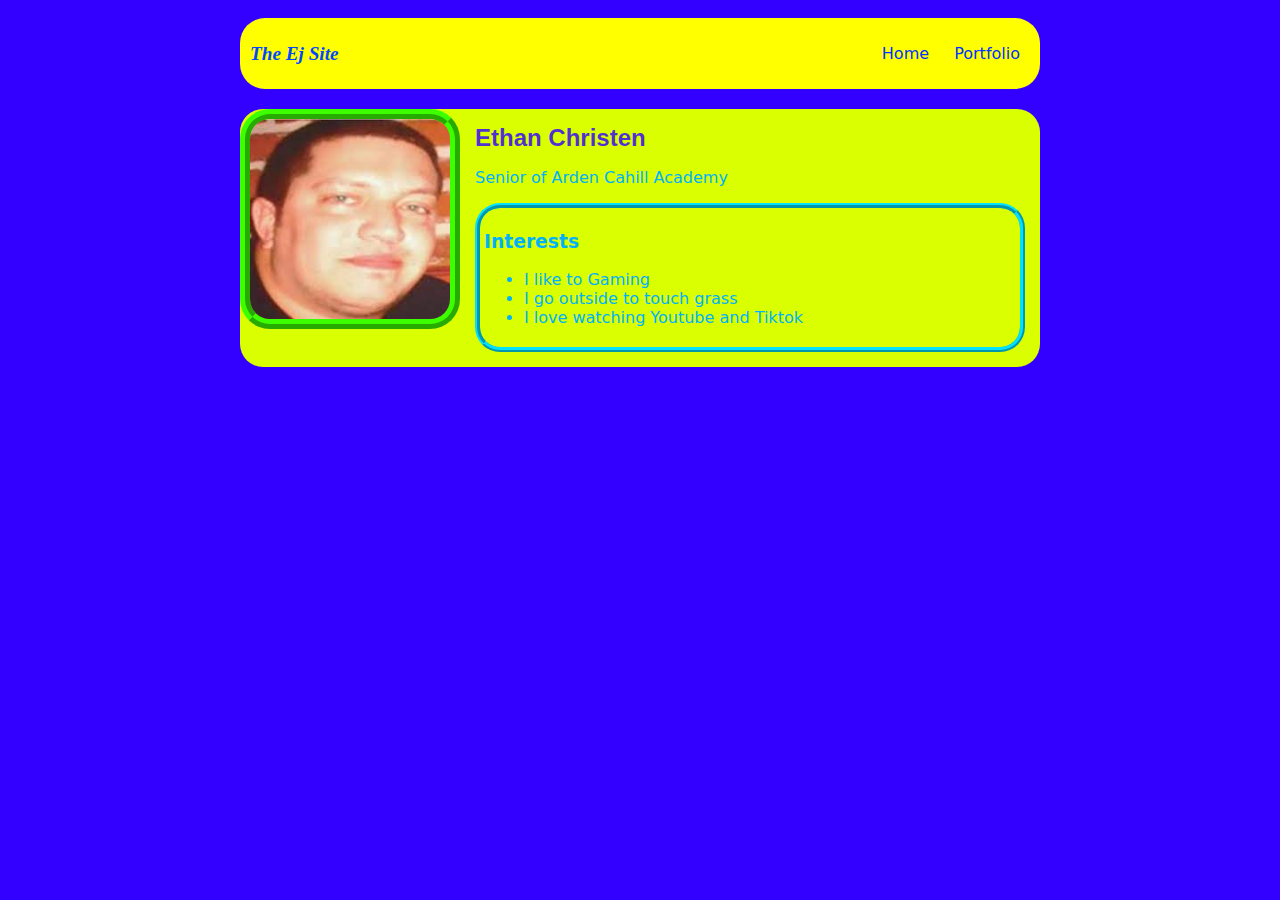
<file: index.html>
<!DOCTYPE HTML>
<html>

<head>
    <title> Ethan Christen Website </title>
    <link rel="stylesheet" href="style.css">
</head>

<body>
    <div id="all-contents">
        <nav>
            <h1> The Ej Site </h1>
            <ul id="nav-ul">
                <li class="nav-li">
                    <a href="index.html"> Home </a>
                </li>
                <li class="nav-li">
                    <a href="portfolio.html"> Portfolio </a>
                </li>
            </ul>
        </nav>

        <main>
            <!-- Sidebar section -->
            <div class="Sidebar">
                <img class="sidebar-img" src="Image/images (3).jpeg"> 
            </div>

                <!-- Content section -->
                <div class="content">
                    <h2> Ethan Christen</h2>
                    <p> Senior of Arden Cahill Academy</p>

                    <!-- Interests section -->
                    <div id="interests">
                        <h3>Interests</h3>
                        <ul>
                            <li> I like to Gaming </li>
                            <li> I go outside to touch grass </li>
                            <li> I love watching Youtube and Tiktok</li>
                        </ul>
                    </div>
                </div>
        </main>
    </div>
</body>
</html>
</file>
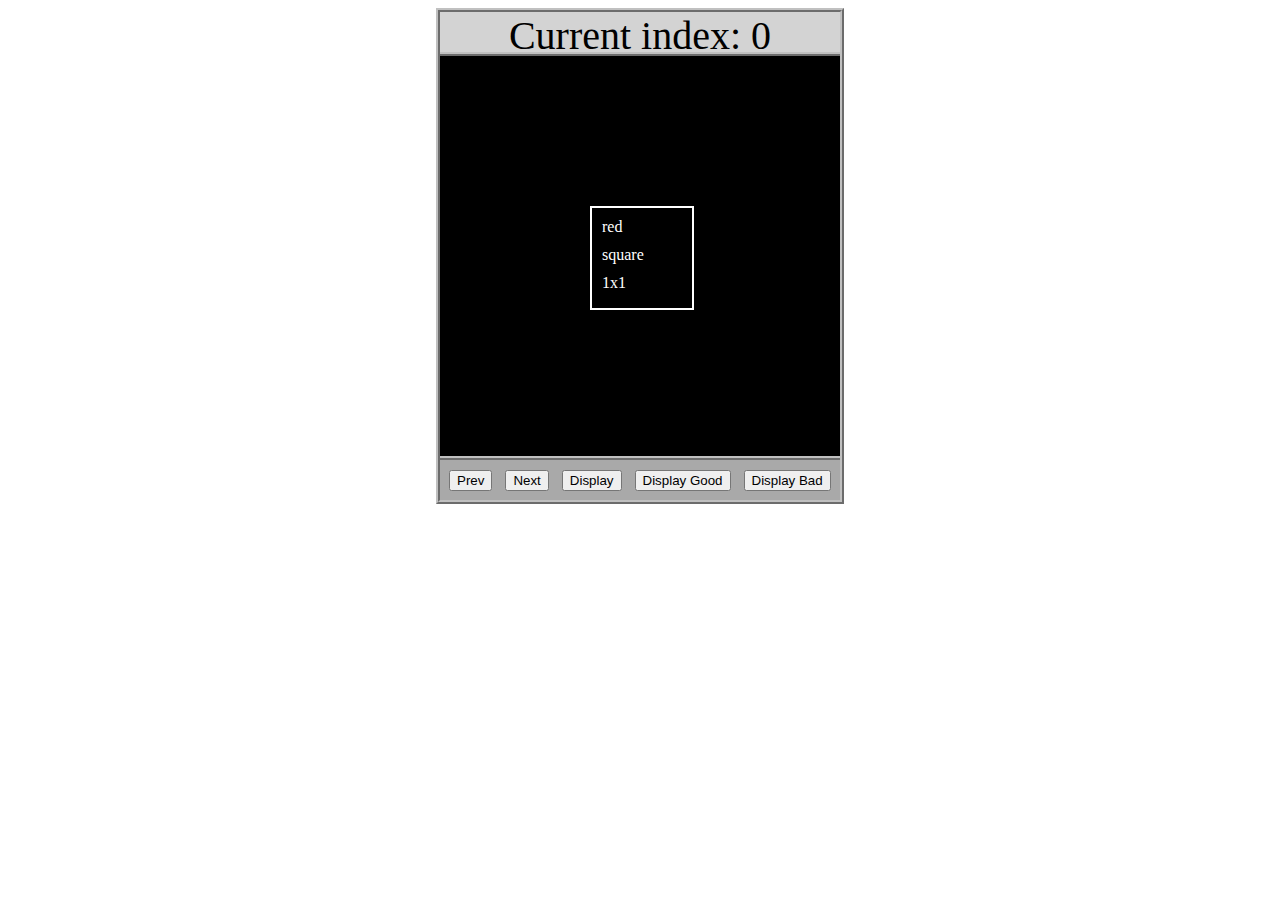
<file: asd-projects/data-shapes/index.html>
<!DOCTYPE html>
<html>
  <head>
    <meta charset="utf-8" />
    <meta name="viewport" content="width=device-width" />
    <title>Data Shapes</title>
    <link rel="stylesheet" href="index.css" />
    <script src="https://code.jquery.com/jquery-3.1.0.js"></script>
    <script src="index.js"></script>
  </head>
  <body>
    <div id="board">
      <div id="info-bar">Current index: 0</div>
      <div id="shape-container">
        <div id="shape"></div>
      </div>
      <div id="button-box">
        <button id="cycle-left">Prev</button>
        <button id="cycle-right">Next</button>
        <button id="execute1">Display</button>
        <button id="execute2">Display Good</button>
        <button id="execute3">Display Bad</button>
      </div>
    </div>
  </body>
</html>
</file>
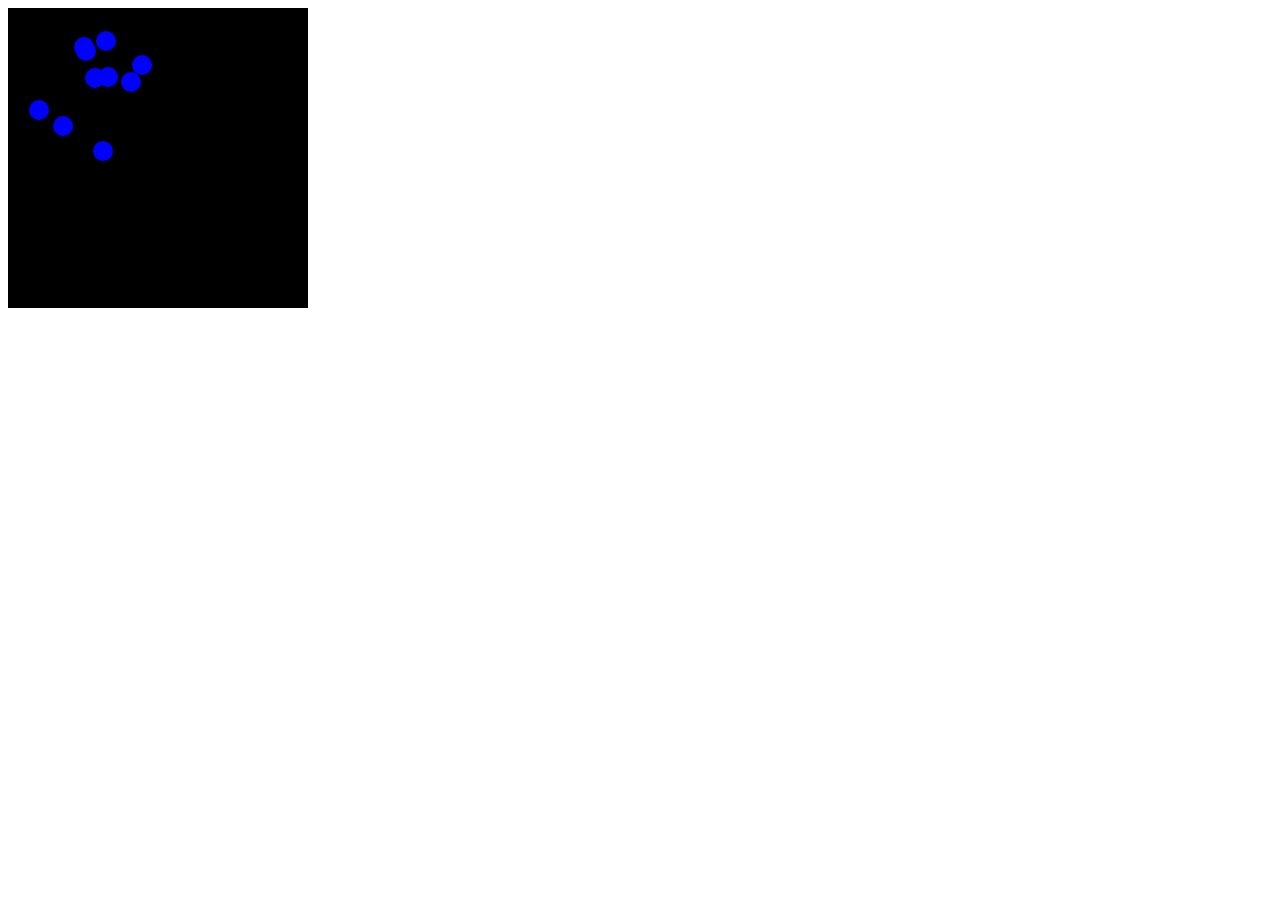
<file: asd-projects/debugging-exercise/index.html>
<!DOCTYPE html>
<html>
<head>
    <meta charset="utf-8">
    <meta name="viewport" content="width=device-width">
    <title>Debugger Exercise</title>
    <link rel="stylesheet" href="index.css">
    <script src="https://code.jquery.com/jquery-3.1.0.js"></script>
    <script src="index.js"></script>
</head>
<body>
    <div id="board">

    </div>
</body>
</html>
</file>
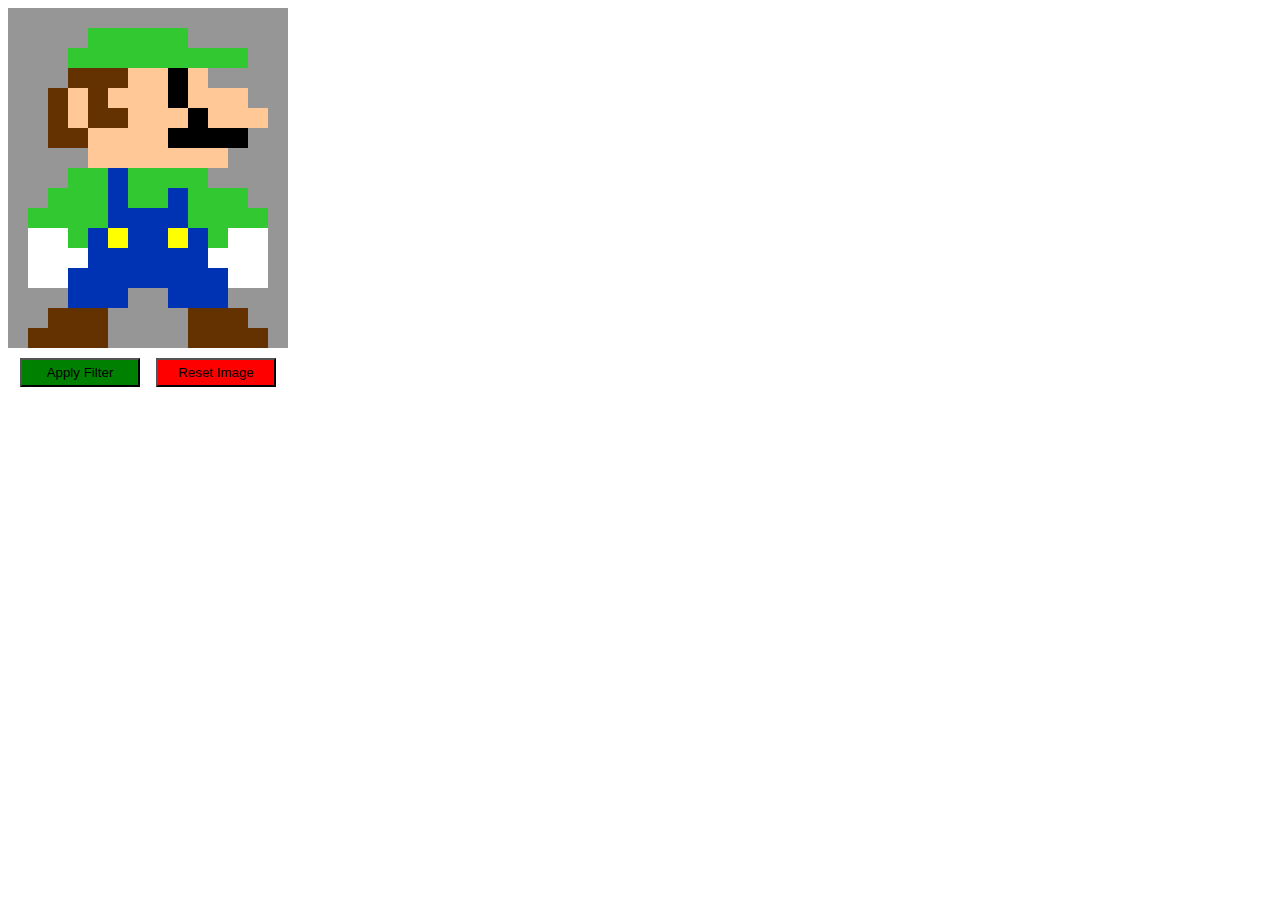
<file: asd-projects/image-filtering/index.html>
<!DOCTYPE html>
<html>
  <head>
    <script src="https://code.jquery.com/jquery-3.1.0.js"></script>
    <meta charset="utf-8" />
    <meta name="viewport" content="width=device-width" />
    <link rel="stylesheet" href="index.css" />
    <script src="image.js"></script>
    <script src="index.js"></script>
    <title>Image Filtering</title>
  </head>
  <body>
    <div id="display"></div>
    <div id="button-box">
      <button id="apply">Apply Filter</button>
      <button id="reset">Reset Image</button>
    </div>
  </body>
</html>
</file>
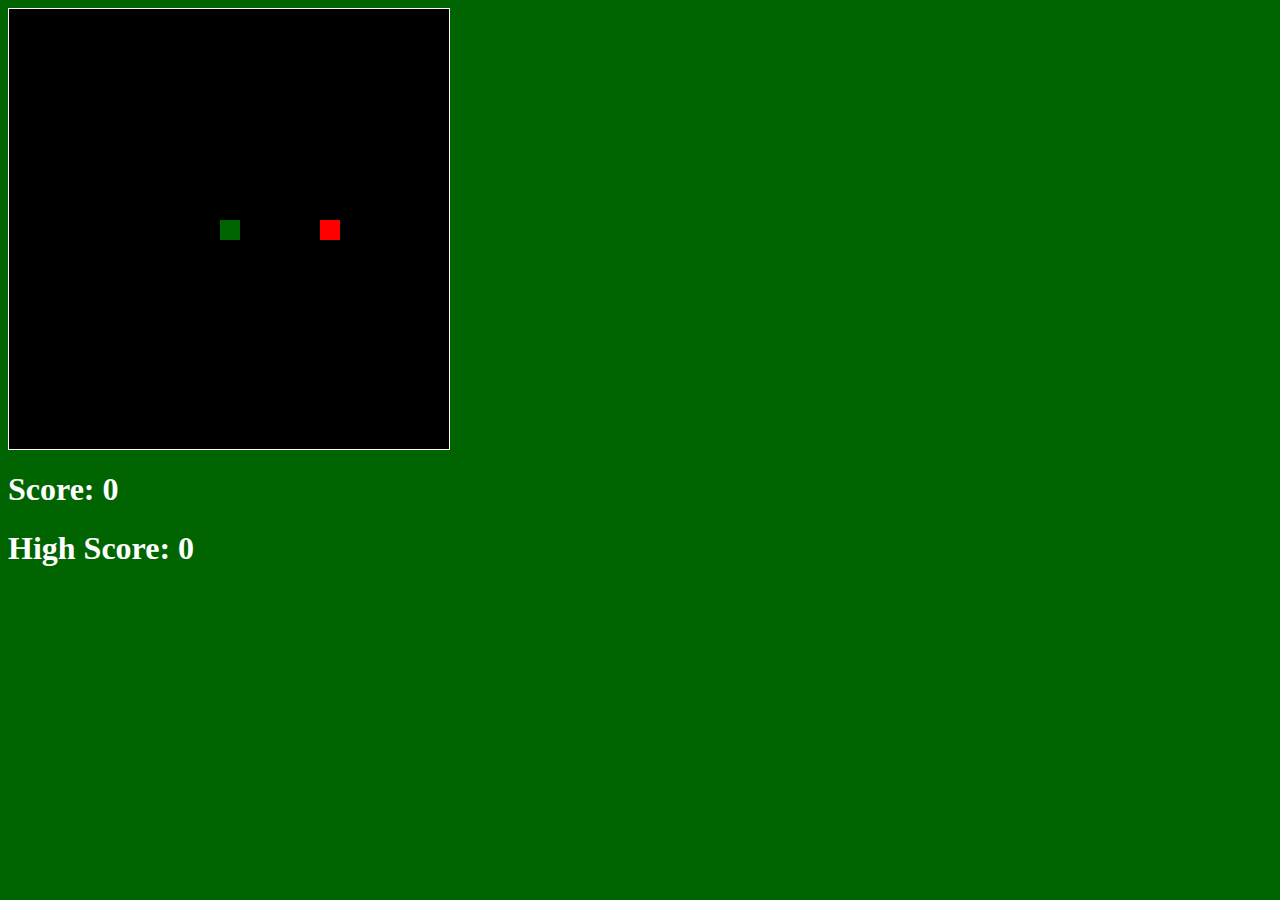
<file: asd-projects/snake/index.html>
<!DOCTYPE html>
<html>

  <head>
    <title>Snake</title>
    <!--Link jQuery and CSS here-->
    <link rel="stylesheet" type="text/css" href="index.css" />
    <script src="jquery.min.js"></script>
  </head>
  <body>
    <div id="board"></div>
<h1 id="score">Score: 0</h1>
<h1 id="highScore">High Score: 0</h1>
<script src="index.js"></script>
  </body>
  
  <!-- Link index.js here -->
  
</html>
</file>
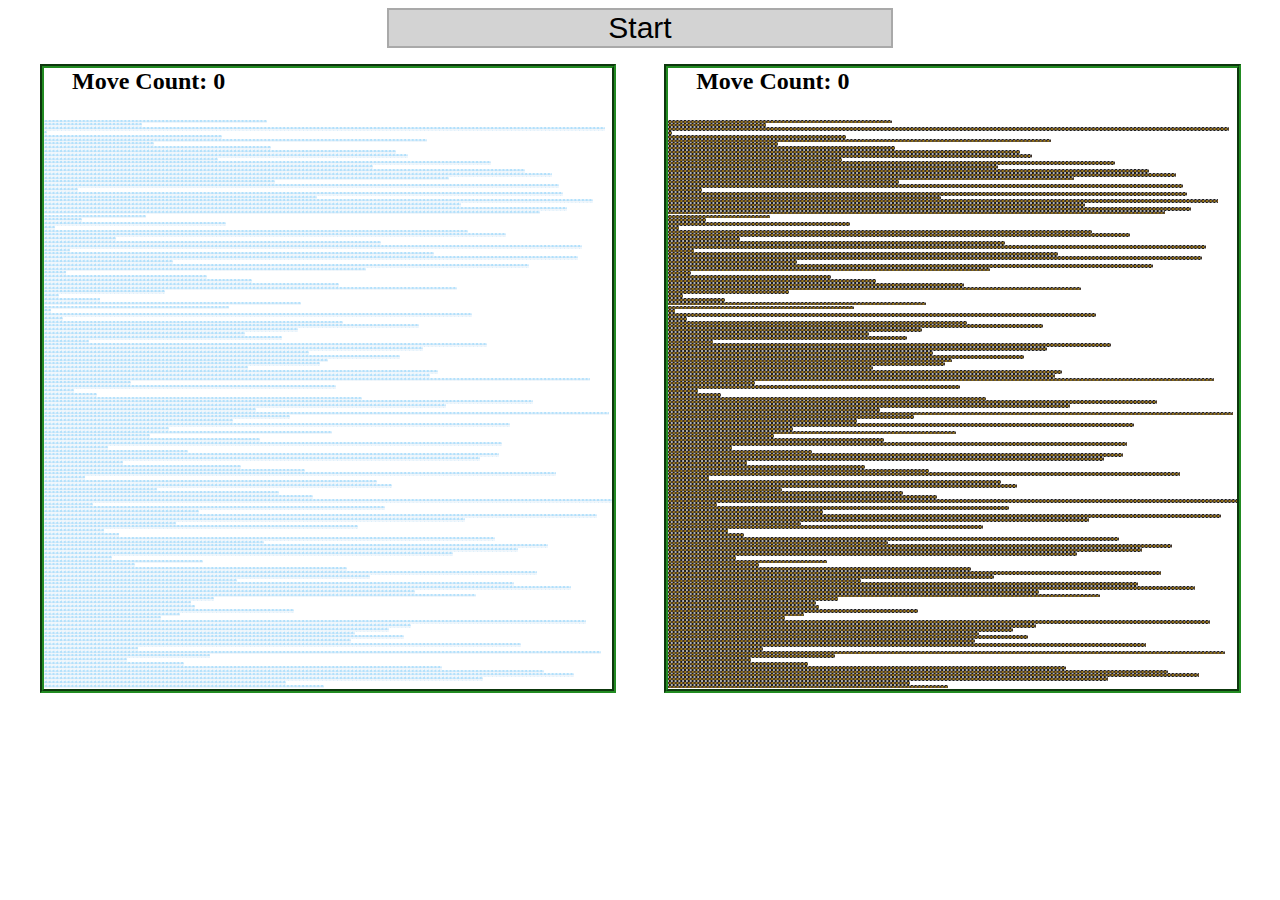
<file: asd-projects/sorting-exercise/index.html>
<!DOCTYPE html>
<html>
<head>
    <script src="https://code.jquery.com/jquery-3.1.0.js"></script>    
    <meta charset="utf-8">
    <meta name="viewport" content="width=device-width">
    <link rel="stylesheet" href="index.css">
    <script src="setup.js"></script>
    <script src="index.js"></script>
    <script src="run.js"></script>
    <title>Sorting</title>
</head>
<body>
    <div id="fullContainer">
        <div id="buttonContainer">
          <button id="goButton">Start</button>
        </div>
        <div id="sortContainer">
            <div class="subContainer" id="bubbleArea">
                <h2 id="bubbleCounter">Move Count: 0</h2>
                <div id="displayBubble">

                </div>
            </div>

            <div class="subContainer" id="quickArea">
                <h2 id="quickCounter">Move Count: 0</h2>
                <div id="displayQuick">

                </div>
            </div>
        </div>
    </div>
</body>
</html>
</file>
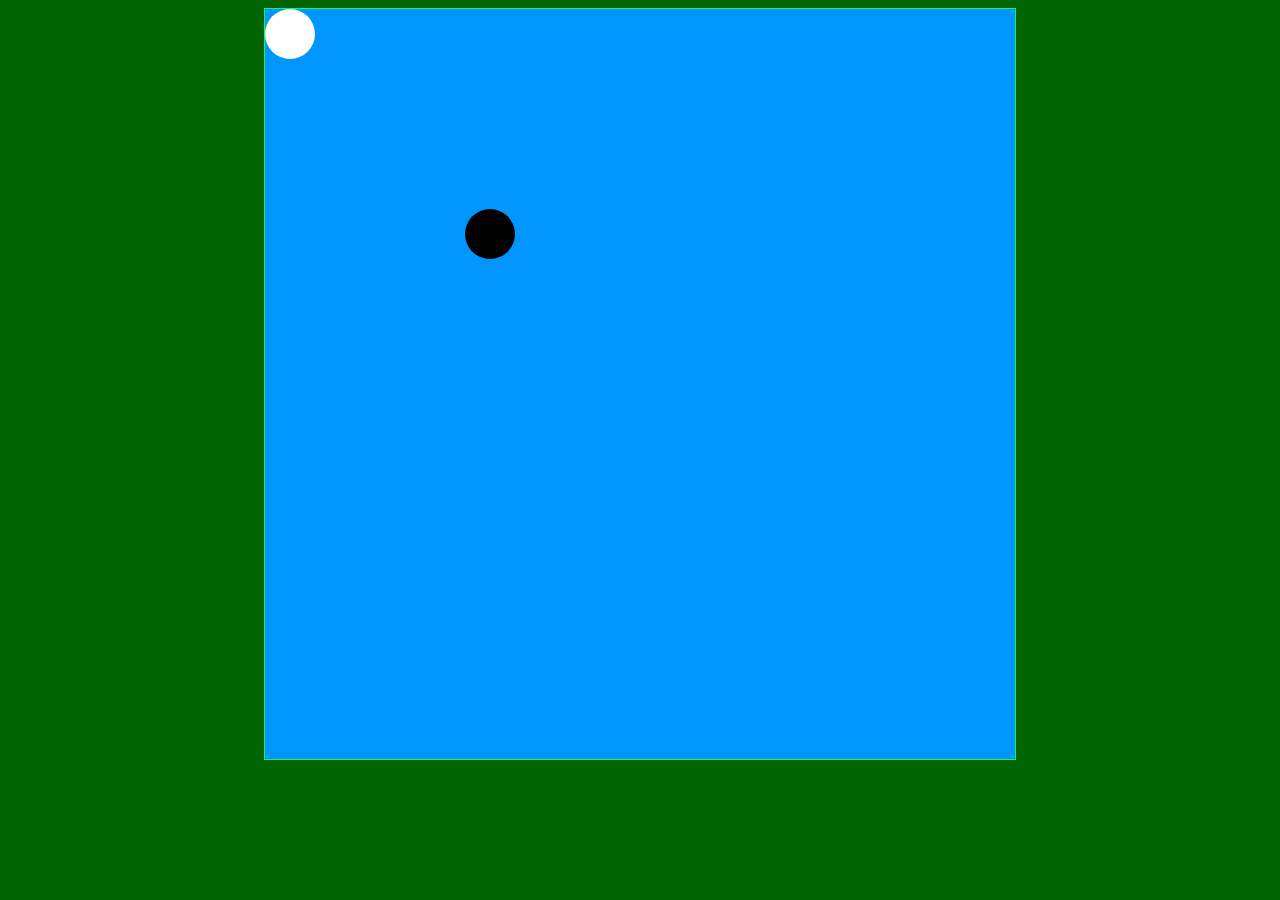
<file: asd-projects/walker/index.html>
<!DOCTYPE html>
<html>
  <head>
    <title>Get Tagged!!!</title>
    <!-- Load CSS files -->
    <link rel="stylesheet" type="text/css" href="index.css">
    
    <!-- Load JavaScript files -->
    <script src="jquery.min.js"></script>
    <script src="index.js"></script>
  </head>
  
  <body>
    <div id='board'>
      <div id='walker'></div>
      <div id="walker2"></div>
    </div>
  </body>
</html>
</file>
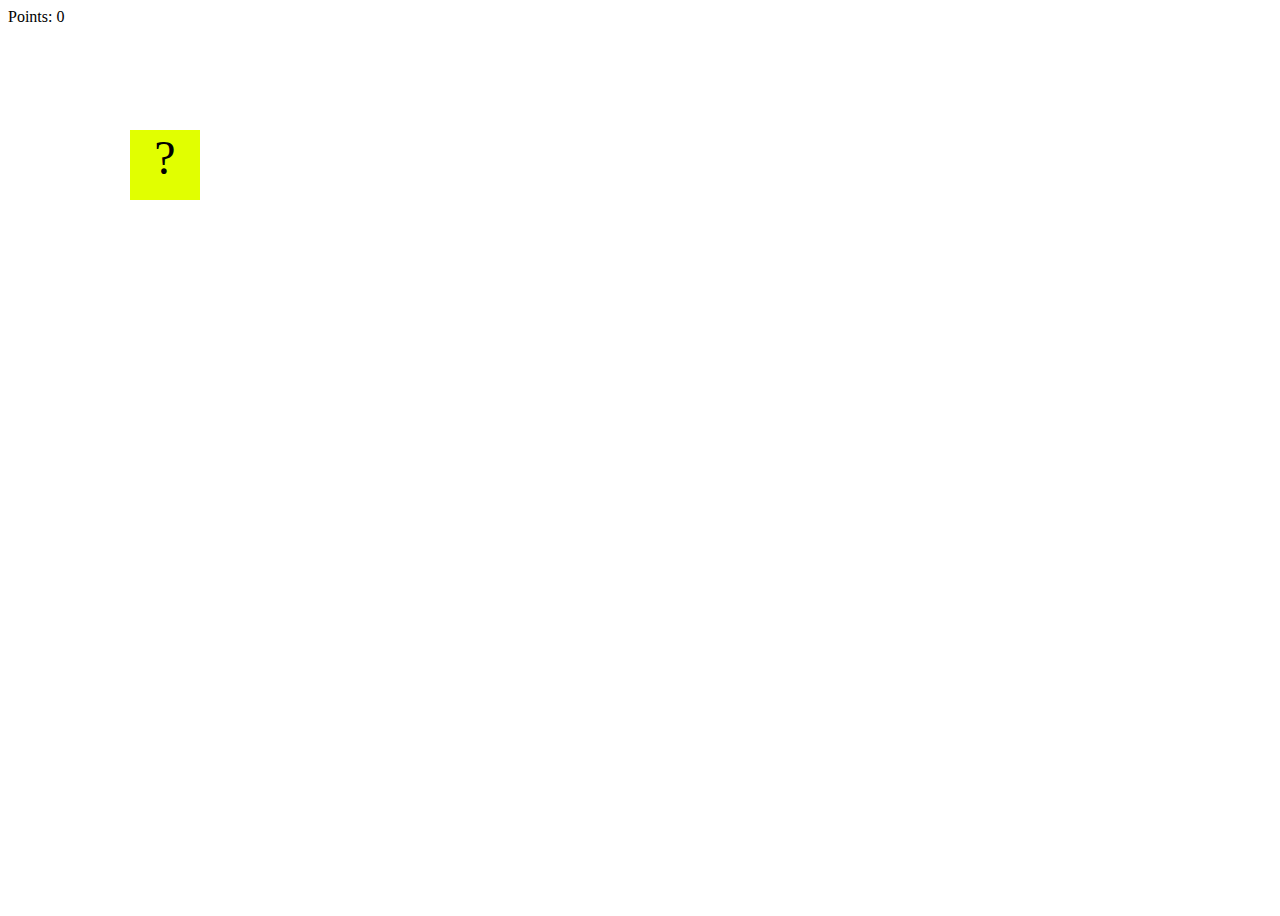
<file: projects/bouncing-box/index.html>
<!DOCTYPE html>
<html>

<head>
	<meta charset="utf-8">
	<title>Bouncing Box</title>
	<script src="jquery.min.js"></script>
	<style>
		.box {
			width: 70px;
			height: 70px;
			background-color: rgb(225, 255, 0);
			font-size: 300%;
			text-align: center;
			user-select: none;
			display: block;
			position: absolute;
			top: 100px;
			left: 400px;
			/* <--- Change me! */
		}

		.board {
			height: 100vh;
		}
	</style>
	<!-- 	<script src="//cdnjs.cloudflare.com/ajax/libs/jquery/2.1.1/jquery.min.js"></script> -->

</head>

<body class="board">
	<!-- HTML for the box -->
	<div class="box">?</div>
	<div class="scoreboard">Points: 0</div>

	<script>
		(function () {
			'use strict'
			/* global jQuery */

			//////////////////////////////////////////////////////////////////
			/////////////////// SETUP DO NOT DELETE //////////////////////////
			//////////////////////////////////////////////////////////////////

			var box = jQuery('.box');	// reference to the HTML .box element
			var board = jQuery('.board');	// reference to the HTML .board element
			var boardWidth = board.width();	// the maximum X-Coordinate of the screen
			var boardHeight = jQuery(window).height(); // the maximum Y-Coordinate of the screen
			var scoreboard = jQuery('.scoreboard');

			// Every 50 milliseconds, call the update Function (see below)
			setInterval(update, 50);

			// Every time the box is clicked, call the handleBoxClick Function (see below)
			box.on('click', handleBoxClick);

			// moves the Box to a new position on the screen along the X-Axis
			function moveBoxTo(newPositionX, newPositionY) {
				box.css("left", newPositionX);
				box.css("top", newPositionY);

			}

			// changes the text displayed on the Box
			function changeBoxText(newText) {
				box.text(newText);
			}

			//////////////////////////////////////////////////////////////////
			/////////////////// YOUR CODE BELOW HERE /////////////////////////
			//////////////////////////////////////////////////////////////////

			// TODO 2 - Variable declarations 
			var positionX = 0;
			var positionY = 0;
			var points = 0;
			var speed = 10;
			var speedY = 10;



			/* 
			This Function will be called 20 times/second. Each time it is called,
			it should move the Box to a new location. If the box drifts off the screen
			turn it around! 
			*/
			function update() {
				/* Your Code to Increase positionX by 10 HERE */
				positionX += speed;
				positionY += speedY;
				moveBoxTo(positionX, positionY);
				if (positionX > boardWidth) {
					speed *= -1;
				} if (positionX < 0) {
					speed *= -1;
				} if (positionY > boardHeight) {
					speedY *= -1;
				} if (positionY < 0) {
					speedY *= -1;
				}
			}




			/* 
			This Function will be called each time the box is clicked. Each time it is called,
			it should increase the points total, increase the speed, and move the box to
			the left side of the screen.
			*/
			function handleBoxClick() {
				positionX = 0;
				positionY = 0;
				// your code to increase the points variable by 1
				positionX = Math.random() * boardWidth;
				positionY = Math.random() * boardHeight;
				points = points + 1;
				if (speed > 0) {
					speed += 3;
				} else if (speed < 0) {
					speed -= 3;
				} if (speedY > 0) {
					speedY += 3;
				} else if (speedY < 0) {
					speedY -= 3;
				}

				scoreboard + points;

				changeBoxText(points);


			};
		})()
	</script>
</body>

</html>
</file>
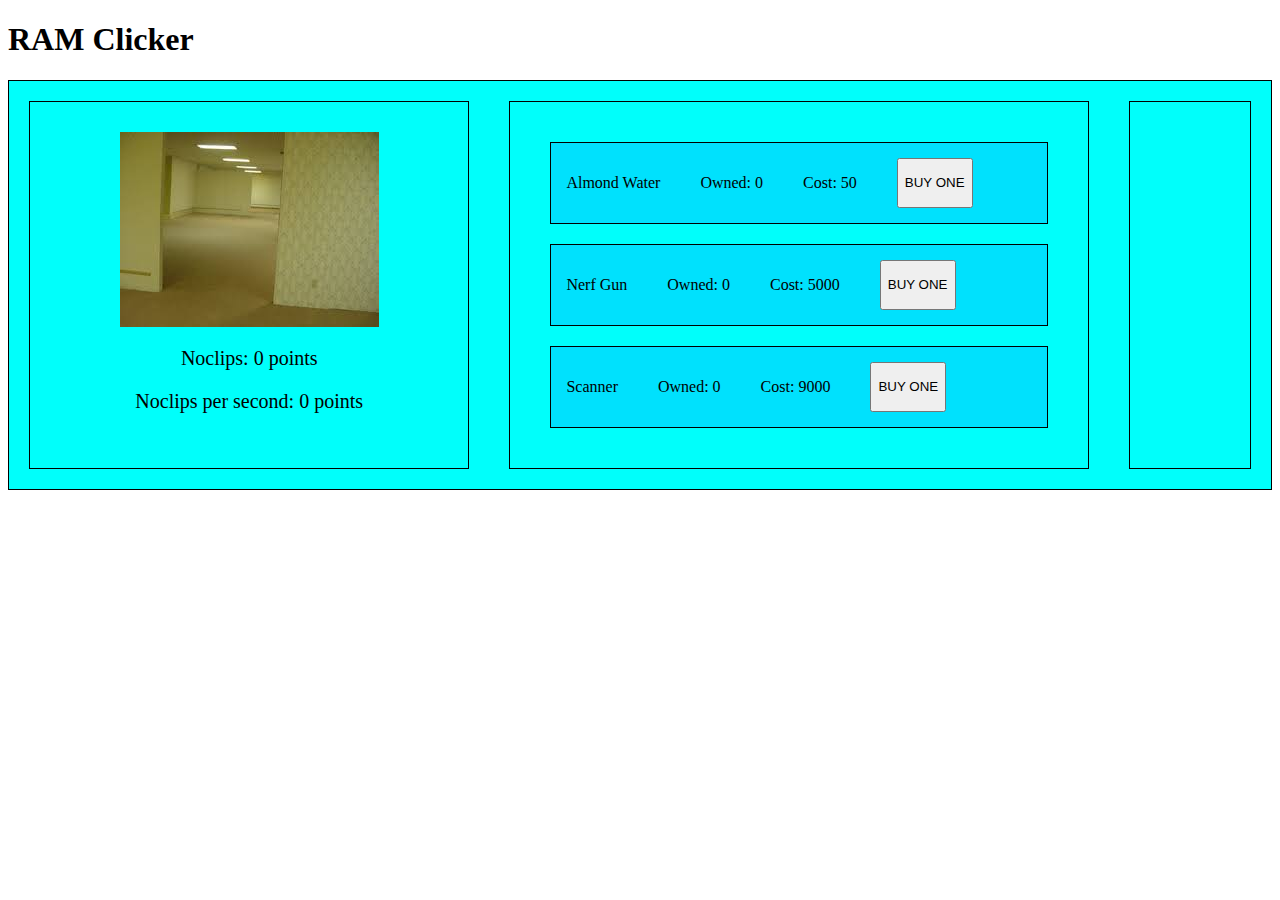
<file: projects/clicker-chaos/index.html>
<!DOCTYPE html>
<html>

<head>
    <link rel="stylesheet" href="index.css">
    <script src="https://ajax.googleapis.com/ajax/libs/jquery/3.5.1/jquery.min.js"></script>
</head>

<body>
    <h1>RAM Clicker</h1>
    <!-- <div class="top-box"> -->
    <div class="main-box">
        <div class="clicker-box">
            <img src="[data-uri]"
                id="clicker-image">
            <p id="Noclips-amount">Noclips: 0 points</p>
            <p id="Noclips-per-second">Noclips per second: 0 points</p>
        </div>
        <div class="autoclicker-box">
            <div class="autoclicker" id="autoclicker1" title="One byte of RAM per second">
                <p>Almond Water</p>
                <p id="almondWater-count">Owned: 0</p>
                <p id="almondWater-cost">Cost: 50</p>
                <button id="almondwater">BUY ONE</button>
            </div>
            <div class="autoclicker" id="autoclicker2" title="70 points of Noclips per second!">
                <p>Nerf Gun</p>
                <p id="nerfGun">Owned: 0</p>
                <p id="nerfGun-cost">Cost: 5000 </p>
                <button id="purchase-nerfGun">BUY ONE</button>
            </div>
            <div class="autoclicker" id="autoclicker2" title="Ten points of Noclips generated per second!">
                <p>Scanner</p>
                <p id="scanner-count">Owned: 0</p>
                <p id="scanner-cost">Cost: 9000 </p>
                <button id="purchase-SCanner">BUY ONE</button>
            </div>
        </div>
        <div class="upgrade-box">

        </div>
    </div>
    <!-- <div class="credits">

            </div> -->
    <!-- </div> -->
    <script>
        // Variables
        var Noclips = 0
        var NoclipsPerSecond = 0

        var amondWater = {
            rps: 0.5,
            numberOwned: 0,
            basePrice: 50
        };

        var nerfGun = {
            mps: 10,
            numberOwned: 0,
            baseCost: 5000
        };

        var xrayScanner = {
            mps: 25,
            numberOwned: 0,
            baseCost: 9000
        }



        // Core Functionality
        setInterval(addAutoNoclips, 1000);

        // Event/Click Listeners
        $("#clicker-image").on("click", generateMana);
        $("#purchase-almondWater").on("click", purchasealmondWater);
        $("#purchase-nerfGun").on("click", purchaseNerfGun);
        $("#purchase-scanner").on("click", purchaseScanner);

        // Functions
        function generateNoclips() {
            Noclips++;
            $("Noclip-amount").text("Noclip Generated: " + Math.floor(Noclips) + " points");
        }

        function purchasealmondWater() {
            var cost = Math.ceil(almondWater.baseCost * Math.pow(1.1, almondWater.numberOwned));

            if (Noclips >= cost) {
                Noclips -= cost;
                NoclipsPerSecond += almondWater.mps;
                almondWater.numberOwned++;

                $("#noclips-amount").text("noclips Generated: " + Math.floor(mana) + " points");
                $("#noclips-per-second").text("noclips Generated per Second: " + Noclips + " points");
                $("#cat-count").text("Owned: " + almondWater.numberOwned);
            }

            var newCost = Math.ceil(
                almondWater.baseCost * Math.pow(1.1, almondWater.numberOwned)
            );
            $("#cat-cost").text("Cost: " + newCost + "noclip");
        }

        function purchaseNerfGun() {
            var cost = Math.ceil(NerfGun.baseCost * Math.pow(1.1,NerfGun.numberOwned));

            if (Noclips >= cost) {
                Noclips -= cost;
                NoclipsPerSecond + NerfGun.mps;
                magicWand.numberOwned++;

                $("#noclips-amount").text("noclips Generated: " + Math.floor(Noclips) + " points");
                $("#noclips-per-second").text("Noclips Generated per Second: " + NoclipsPerSecond + " points");
                $("#NerfGun-count").text("Owned: " + nerfGun.numberOwned);
            }

            var newCost = Math.ceil(
                nerfGun.baseCost * Math.pow(1.1, nerfGun.numberOwned)
            );
            $("#gun-cost").text("Cost: " + newCost + " noclips");
        }

        function purchasexrayScanner() {
            var cost = Math.ceil(scanner.baseCost * Math.pow(1.1, scanner.numberOwned));

            if (Noclips >= cost) {
                Noclips -= cost;
                NoclipsPerSecond += xrayScanner.mps;
                scanner.numberOwned++;

                $("#noclips-amount").text("noclips Generated: " + Math.floor(Noclips) + " points");
                $("#noclips-per-second").text("Noclips Generated per Second: " + NoclipsPerSecond + " points");
                $("#Scanner-count").text("Owned: " + scanner.numberOwned);
            }

            var newCost = Math.ceil(
                xrayScanner.baseCost * Math.pow(1.1, xrayScanner.numberOwned)
            );
            $("#scanner-cost").text("Cost: " + newCost + " noclips");
        };

        function addAutoNoclips() {
            Noclips += NoclipsPerSecond;
            $("#Noclips-amount").text("noclips Generated: " + Math.floor(Noclips) + " points");
        };
        /* All code above here */
    </script>
</body>

</html>
</file>
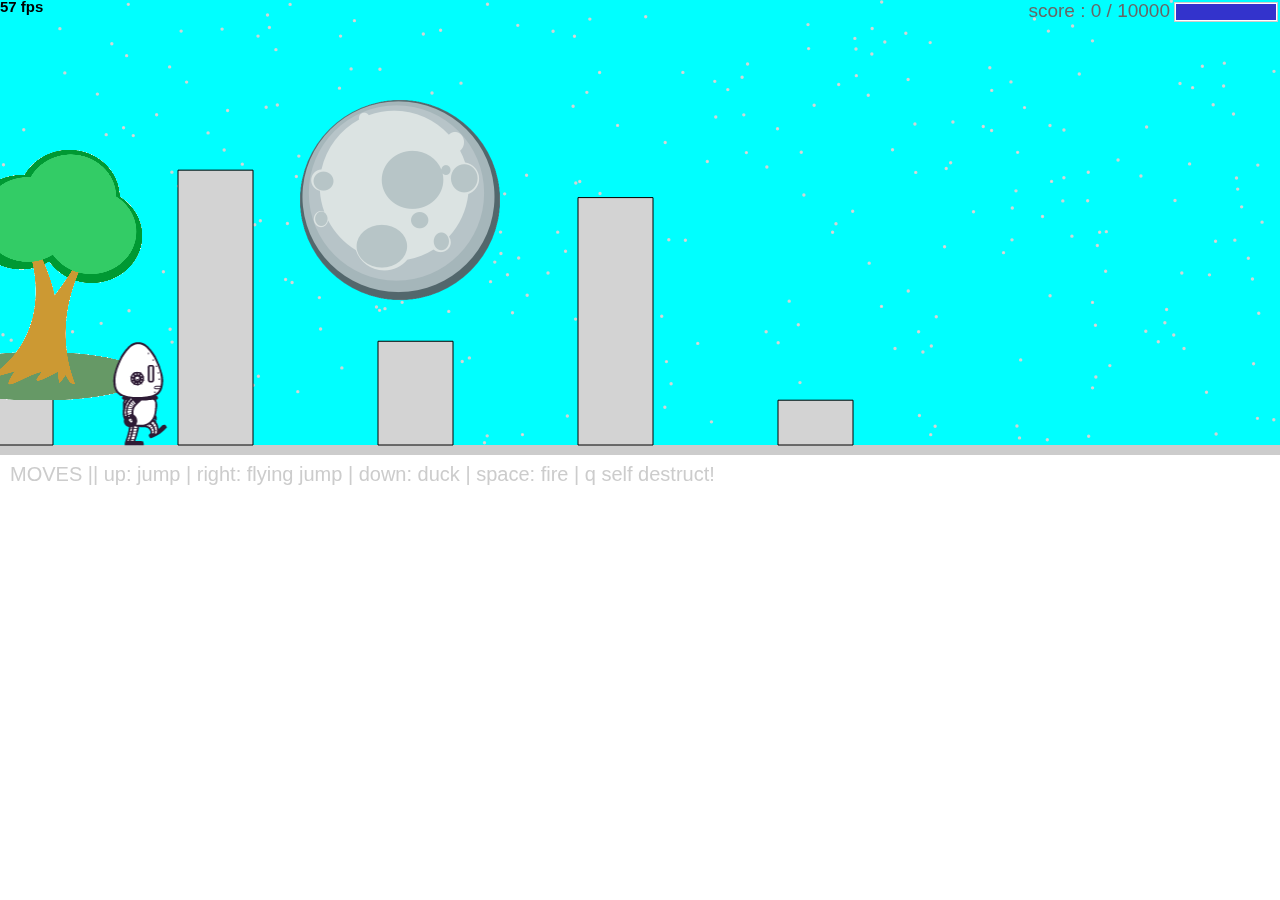
<file: projects/runtime/index.html>
<!DOCTYPE html>
<html>
  <head>
    <meta charset="utf-8" />

    <title>Operation Spark || Runtime!</title>
    <meta name="description" content="Operation Spark Motion Poem" />
    <meta name="author" content="operationspark.org" />
    <meta name="viewport" content="width=device-width, initial-scale=1.0" />

    <link href="css/bootstrap.min.css" rel="stylesheet" media="screen" />
    <link href="css/style.css" rel="stylesheet" />

    <!-- all core CreateJS and 3rd party libraries are listed here: -->
    <script src="bower_components/lodash/lodash.min.js"></script>
    <script src="bower_components/bluebird/js/browser/bluebird.min.js"></script>
    <script src="js/lib/proton-1.0.0.min.js"></script>
    <script src="bower_components/easeljs/lib/easeljs-0.8.2.min.js"></script>
    <script src="bower_components/PreloadJS/lib/preloadjs-0.6.2.min.js"></script>
    <script src="bower_components/TweenJS/lib/tweenjs.min.js"></script>
    <script src="bower_components/SoundJS/lib/soundjs-0.6.2.min.js"></script>
    <script src="bower_components/opspark-draw/draw.js"></script>
    <script src="bower_components/racket/racket.js"></script>

    <!-- our app javascript code -->
    <script src="js/util/load.js"></script>
    <script src="js/util/spin.min.js"></script>
    <script src="js/util/point.js"></script>
    <script src="js/spritesheet.js"></script>
    <script src="js/world/rules.js"></script>
    <script src="js/particle/particleManager.js"></script>
    <script src="js/orb/orbManager.js"></script>
    <script src="js/projectile/projectileManager.js"></script>
    <script src="js/view/pacifier.js"></script>
    <script src="js/view/background.js"></script>
    <script src="js/view/ground.js"></script>
    <script src="js/view/hud.js"></script>
    <script src="js/player/halle.js"></script>
    <script src="js/player/playerManager.js"></script>
    <script src="js/opspark.js"></script>
    <script src="js/game.js"></script>
    <script src="js/init.js"></script>
    <script src="js/levelData.js"></script>
    <script src="js/runLevels.js"></script>

    <!--Load Additional Scripts Here-->
  </head>
  <body>
    <div id="main">
      <canvas id="canvas" width="500" height="500"></canvas>
    </div>
    <script id="index">
      (function () {
        "use strict";
        background(window);
        makeLevelData(window);
        runLevels(window);
        init(window);
      })();
    </script>
  </body>
</html>
</file>
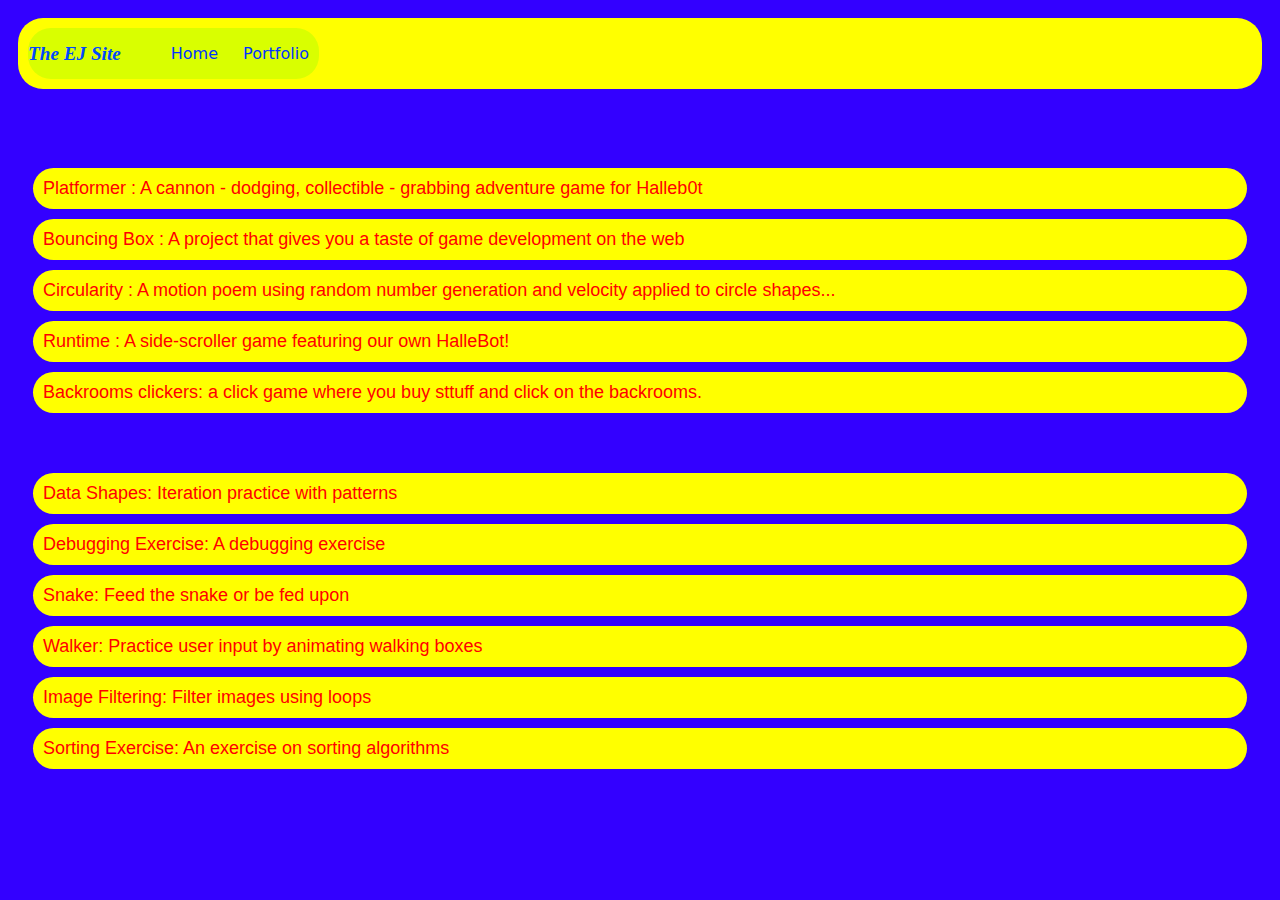
<file: portfolio.html>
<!DOCTYPE HTML>
<html>

<head>
    <title> The Ej Site </title>
    <link rel="stylesheet" href="style.css">
    </link>
</head>

<body>
    <div id=¨allcontent¨>
        <nav>
            <main>

                <h1> The EJ Site </h1>
                <ul id="nav-ul">
                    <li class=" nav-li">
                        <a class="nav-a" href="index.html"> Home </a>
                    </li>
                    <li class="nav-li">
                        <a class="nav-a" href="portfolio.html"> Portfolio </a>
                    </li>
                </ul>
            </main>
        </nav>
        <div class="content">
            <h2> Portfolio </h2>
            <ul id="portfolio">
                <li><a href="projects/platformer/">Platformer : A cannon - dodging, collectible - grabbing adventure
                        game for Halleb0t</a></li>
                <li><a href="projects/bouncing-box/">Bouncing Box : A project that gives you a taste of game development
                        on the web </a></li>
                <li><a href="projects/circularity/">Circularity : A motion poem using random number generation and
                        velocity applied to circle shapes...</a></li>
                <li> <a href="projects/runtime/"> Runtime : A side-scroller game featuring our own HalleBot!</a></li>
                <li><a href="projects/backrooms clickers/"> Backrooms clickers: a click game where you buy sttuff and click on the backrooms.</a></li>
            </ul>
<h2> Fundamentals Projects </h2>
<ul id ="portfolio">
    <li><a href="asd-projects/data-shapes"> Data Shapes: Iteration practice with patterns</a></li>
    <li><a href="asd-projects/debugging-exercise"> Debugging Exercise: A debugging exercise</a></li>
    <li><a href="asd-projects/snake">Snake: Feed the snake or be fed upon</a></li>
    <li><a href="asd-projects/walker">Walker: Practice user input by animating walking boxes</a></li>
    <li><a href="asd-projects/image-filtering">Image Filtering: Filter images using loops</a></li>
    <li><a href="asd-projects/sorting-exercise">Sorting Exercise: An exercise on sorting algorithms</a></li>
</ul>
        </div>

    </div>
</body>

</html>
</file>
<file: style.css>
body {
    background-color: #3300ff;
    color: rgb(0, 178, 248);
    padding: 10px;
    font-family: system-ui, -apple-system, BlinkMacSystemFont, 'Segoe UI', Roboto, fantasy, Ubuntu, Cantarell, 'Open Sans', 'Helvetica Neue', sans-serif
}
#all-contents {
  max-width: 800px;
    margin: auto;
}

/* navigation menu */
nav {
    background: rgb(255, 255, 0);
   margin: 0 auto;
   margin-bottom: 20px;
    display: flex;
    padding: 10px;
    border: 3px;
    border-radius: 25px;
}
h1 {
    display: flex;
    align-items: center;
    color: rgb(0, 72, 255);
    flex: 1;
    margin: 0;
    font-family: fantasy;
    font-size: larger;
    font-style: oblique;
}
#nav-ul {
    list-style-image: none;
}
.nav-li {
    display: inline-block;
    padding: 0 10px;
}
a {
    text-decoration: none;
    color: #0033ff;
}

/* main container area beneath menu */
main {
    background: rgb(217, 255, 0);
    display: flex;
    border: #ffff00;
    border-radius: 23px;
}
.sidebar {
    margin-right: 25px;
    padding: 10px;
}
.sidebar-img {
    width: 200px;
    border: 10px rgb(60, 255, 0) ridge;
    border-radius: 30px;
}
.content {
    flex: 1;
    padding: 15px;
}

/* portfolio styles */
#interests {
    border: 5px rgb(0, 225, 255) ridge;
    border-radius: 25px;
    padding: 4px;
}
h2 {
    margin: 0px;
    color: #3300ffd1;
    font-family: sans-serif;
}

/* portfolio styles */
.content h1 {
    color: rgb(0, 132, 255);
 font-family: system-ui, -apple-system, BlinkMacSystemFont, 'Segoe UI', Roboto, Oxygen, Ubuntu, Cantarell, 'Open Sans', 'Helvetica Neue', sans-serif ;
}

#portfolio {
    list-style-type: none;
    padding-left: 0;
}

#portfolio li {
    background: #ffff00;
    padding: 10px;
    border-radius: 24px;
    margin-bottom: 10px;
}

#portfolio li:hover {
    background: #eee;
}

#portfolio a {
    text-decoration: none;
    color: #ff0000;
    font-size: large;
    font-family: Impact, Haettenschweiler, 'Arial Narrow Bold', sans-serif;
}
</file>
<file: asd-projects/data-shapes/index.css>
#board {
  width: 400px;
  margin: auto;
  border: silver ridge 4px;
}

#info-bar {
  width: 400px;
  height: 40px;
  background: lightgray;
  font-size: 40px;
  text-align: center;
}

#shape-container {
  width: 400px;
  height: 400px;
  background: black;
  border-top: silver ridge 4px;
  border-bottom: silver ridge 4px;
}

#button-box {
  width: 400px;
  height: 40px;
  background: darkgray;
}

#shape {
  color: white;
  width: 100px;
  height: 100px;
  position: relative;
  top: 150px;
  left: 150px;
  border: white solid 2px;
  display: block;
}

button {
  width: auto;
  height: auto;
  margin: auto;
  margin-top: 10px;
  margin-left: 9px;
}

p {
  margin: 10px;
}
</file>
<file: asd-projects/debugging-exercise/index.css>
#board {
    background: black;
    width: 300px;
    height: 300px;
    left: 0px;
    top: 0px;
}


.circle {
    background: blue;
    width: 20px;
    height: 20px;
    border-radius: 10px;
    position: absolute;
}
</file>
<file: asd-projects/image-filtering/index.css>
.square {
  width: 20px;
  height: 20px;
  position: absolute;
}

body > div {
  position: relative;
}

#button-box {
  position: relative;
  top: 350px;
}

button {
  width: 120px;
  padding: 5px;
  margin-left: 12px;
}

#apply {
  background: green;
}

#reset {
  background: red;
}
</file>
<file: asd-projects/snake/index.css>
body {
  background-color: darkgreen;
}

#board {
  width: 440px;
  height: 440px;
  border: 1px solid white;
  background-color: black;
}

#score, #highScore {
  color: white;
}

.snake, .apple {
  display: block;
  width: 20px;
  height: 20px;
  position: absolute;
  user-select: none;
}

.snake {
  background-color: green;
  z-index: 2;
}

#snake-head {
  background-color: darkgreen;
}

.apple {
  background-color: red;
  z-index: 1;
}
</file>
<file: asd-projects/sorting-exercise/index.css>
#fullContainer {
    width:100%;
}
#buttonContainer {
    margin:auto;
    width: 40%;
}
#goButton {
    margin: auto;
    width: 100%;
    border: 2px darkgray double;
    background: lightgray;
    font-size: 30px;
}
#sortContainer {
    display: table;
    margin: 0 auto;
    width: 100%;
}
.subContainer {
    display: inline-block;
    width:45%;
    border: 4px forestgreen groove;
    margin-top: 1.25%;
}
#bubbleArea {
    margin-left: 2.5%;
}
#quickArea {
    margin-left: 3.75%;
}
.subContainer > h2 {
    margin-left: 5%;
    height: 32px;
    margin-top: 0;
}
.sortElement {
    background-position: center;
    background-repeat: repeat-x;
    position: absolute;
    left: 0px;
    margin: 0;
    padding: 0;
}
.subContainer > div {
    position: relative;
}
.bubbleElement {
    background: url('img/bubble.png');
    /*border: 2px aqua ridge;*/
}
.quickElement {
    background: url('img/quick.png');
    /*border: 2px firebrick ridge;*/
}
</file>
<file: asd-projects/walker/index.css>
body {
  background-color: darkgreen;
}

#board {
  width: 750px;
  height: 750px;
  border: 1px solid rgb(0, 255, 89);
  background-color: rgb(0, 149, 255);
  position: relative;
  margin: auto;
}

#walker {
  background-color: rgb(255, 255, 255);
  width: 50px;
  height: 50px;
  position: absolute;
  border-radius: 50px;
}

#walker2 {
  background-color: rgb(0, 0, 0);
  width: 50px;
  height: 50px;
  position: absolute;
  border-radius: 50px;
  left: 200px;
  top: 200px;
}

/*   left: 100px; */  /* Uncomment if you want to set a "starting" position */
/*   top: 100px;  */  /* Uncomment if you want to set a "starting" position */
</file>
<file: projects/clicker-chaos/index.css>
.main-box {
    display: flex;
    flex-direction: row;
    justify-content: space-between;
    background-color: rgb(0, 255, 251);
}

/* Flex direction: column here allows us
to add multiple auto-clicker divs, and they'll appear
as a vertical list */
.autoclicker-box {
    flex-grow: 2;
    display: flex;
    flex-direction: column;
}

.autoclicker-box > div {
    background-color: rgba(0, 204, 255, 0.583);
    margin: 10px;
    padding: 15px;
    font-size: 16px;
    display: flex;
    flex-direction: row;
    align-content: space-around;

}

.autoclicker > p {
    padding-right: 40px;
}

.upgrade-box {
    flex-grow: 2;
}

.clicker-box {
    flex-grow: 4;
}

.clicker-box > img {
    display: block;
    margin-left: auto;
    margin-right: auto;
}

.clicker-box > p {
    text-align: center;
}

#ram-amount {
    font-weight: bold;
}

.main-box > div {
    background-color: rgb(229, 210, 5);
    margin: 20px;
    padding: 30px;
    font-size: 20px;
    background: 20px
}

div {
    border: 1px solid black;

}
/* .credits {
    background-color: lightskyblue;
} */
</file>
<file: projects/runtime/css/style.css>
body, html {
    width: 100%;
    height: 100%;
    margin: 0;
    padding: 0;
    overflow: hidden;
    -moz-user-select: none;
    -webkit-user-select: none;
    -ms-user-select: none;
}
canvas {
    -moz-user-select: none;
    -webkit-user-select: none;
    -ms-user-select: none;
    position:absolute;
}
</file>
